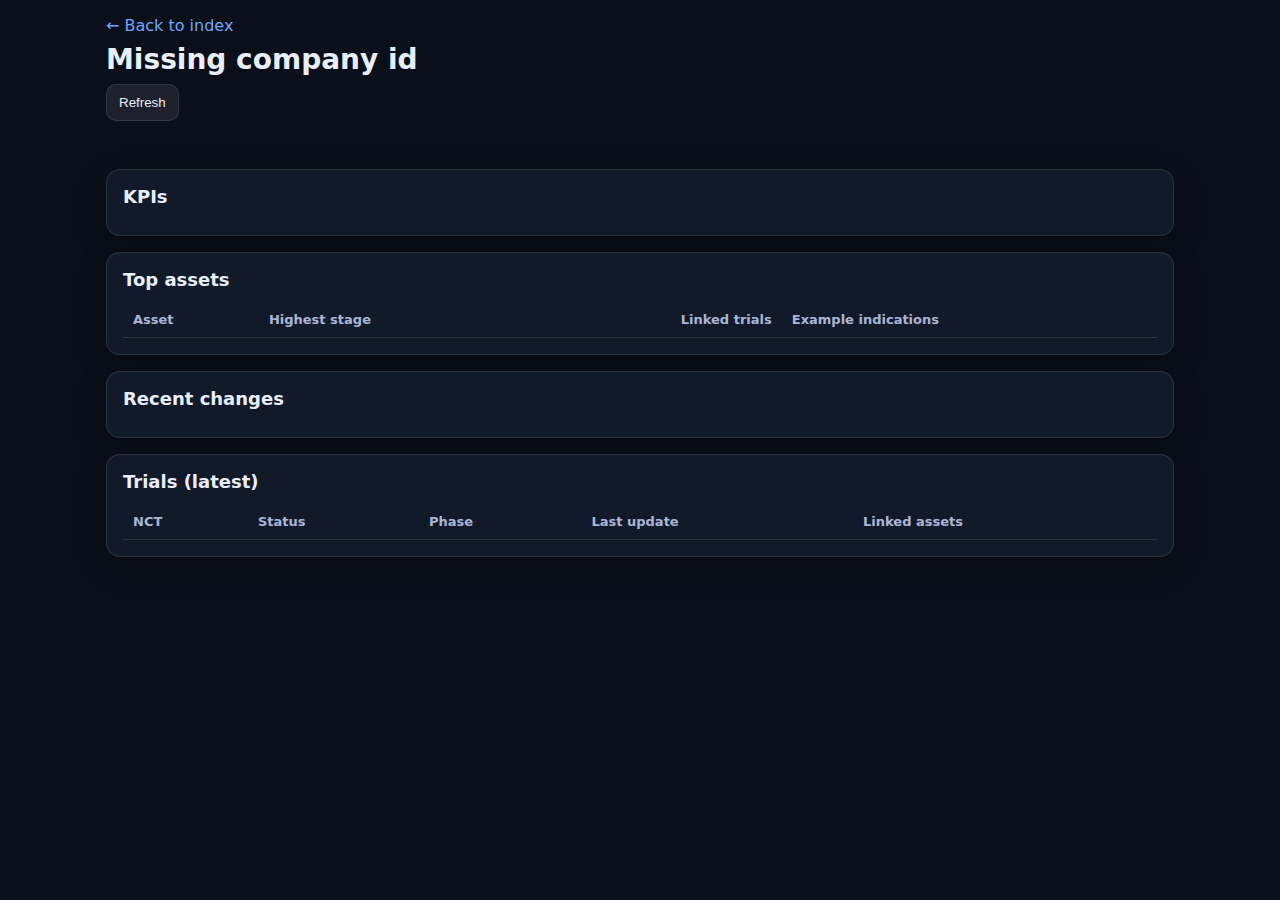
<file: web/company.html>
<!doctype html>
<html lang="en">
  <head>
    <meta charset="UTF-8" />
    <meta name="viewport" content="width=device-width, initial-scale=1.0" />
    <title>Pharma Intel – Company</title>
    <link rel="stylesheet" href="./styles.css" />
  </head>
  <body>
    <header class="container">
      <a class="link" href="./index.html">← Back to index</a>
      <h1 id="title">Company</h1>
      <p id="subtitle" class="muted"></p>
      <div class="row">
        <button id="refreshBtn" class="btn">Refresh</button>
        <span id="status" class="muted"></span>
      </div>
    </header>

    <main class="container">
      <section class="card">
        <h2>KPIs</h2>
        <div id="kpis" class="kpi-grid"></div>
      </section>

      <section class="card">
        <h2>Top assets</h2>
        <div class="table-wrap">
          <table id="assetsTable">
            <thead>
              <tr>
                <th>Asset</th>
                <th>Highest stage</th>
                <th class="num">Linked trials</th>
                <th>Example indications</th>
              </tr>
            </thead>
            <tbody></tbody>
          </table>
        </div>
      </section>

      <section class="card">
        <h2>Recent changes</h2>
        <ul id="changes" class="list"></ul>
      </section>

      <section class="card">
        <h2>Trials (latest)</h2>
        <div class="table-wrap">
          <table id="trialsTable">
            <thead>
              <tr>
                <th>NCT</th>
                <th>Status</th>
                <th>Phase</th>
                <th>Last update</th>
                <th>Linked assets</th>
              </tr>
            </thead>
            <tbody></tbody>
          </table>
        </div>
      </section>
    </main>

    <script src="./company.js"></script>
  </body>
</html>
</file>
<file: web/styles.css>
:root {
  --bg: #0b0f19;
  --card: #121a2a;
  --text: #e8eefc;
  --muted: #aab6d6;
  --border: rgba(255,255,255,0.10);
  --accent: #6ea8fe;
}

* { box-sizing: border-box; }
body {
  margin: 0;
  font-family: ui-sans-serif, system-ui, -apple-system, Segoe UI, Roboto, Arial;
  background: var(--bg);
  color: var(--text);
}
.container { max-width: 1100px; margin: 0 auto; padding: 16px; }
h1 { margin: 8px 0 4px; font-size: 28px; }
h2 { margin: 0 0 12px; font-size: 18px; }
p { margin: 8px 0; }
code { background: rgba(255,255,255,0.06); padding: 2px 6px; border-radius: 6px; }

.muted { color: var(--muted); }
.row { display: flex; align-items: center; gap: 12px; }

.card {
  background: var(--card);
  border: 1px solid var(--border);
  border-radius: 14px;
  padding: 16px;
  margin: 16px 0;
  box-shadow: 0 10px 30px rgba(0,0,0,0.25);
}

.btn {
  background: rgba(255,255,255,0.08);
  border: 1px solid var(--border);
  color: var(--text);
  border-radius: 10px;
  padding: 10px 12px;
  cursor: pointer;
}
.btn:hover { border-color: rgba(255,255,255,0.22); }

.link { color: var(--accent); text-decoration: none; }
.link:hover { text-decoration: underline; }

.grid {
  display: grid;
  grid-template-columns: repeat(auto-fill, minmax(260px, 1fr));
  gap: 12px;
  margin-top: 12px;
}
.company-card {
  display: block;
  padding: 12px;
  border-radius: 12px;
  border: 1px solid var(--border);
  background: rgba(255,255,255,0.04);
  text-decoration: none;
  color: var(--text);
}
.company-card:hover { border-color: rgba(255,255,255,0.22); }
.company-card .title { font-weight: 700; margin-bottom: 6px; }
.company-card .meta { font-size: 12px; color: var(--muted); }

.kpi-grid {
  display: grid;
  grid-template-columns: repeat(auto-fit, minmax(220px, 1fr));
  gap: 12px;
}
.kpi {
  border: 1px solid var(--border);
  border-radius: 12px;
  padding: 12px;
  background: rgba(255,255,255,0.04);
}
.kpi .label { color: var(--muted); font-size: 12px; }
.kpi .value { font-size: 22px; font-weight: 800; margin-top: 6px; }

.table-wrap { overflow-x: auto; }
table { width: 100%; border-collapse: collapse; }
th, td {
  border-bottom: 1px solid var(--border);
  padding: 10px;
  vertical-align: top;
  font-size: 13px;
}
th { text-align: left; color: var(--muted); font-weight: 700; }
td.num, th.num { text-align: right; white-space: nowrap; }

.list { margin: 0; padding-left: 18px; }
.list li { margin: 8px 0; }
</file>
